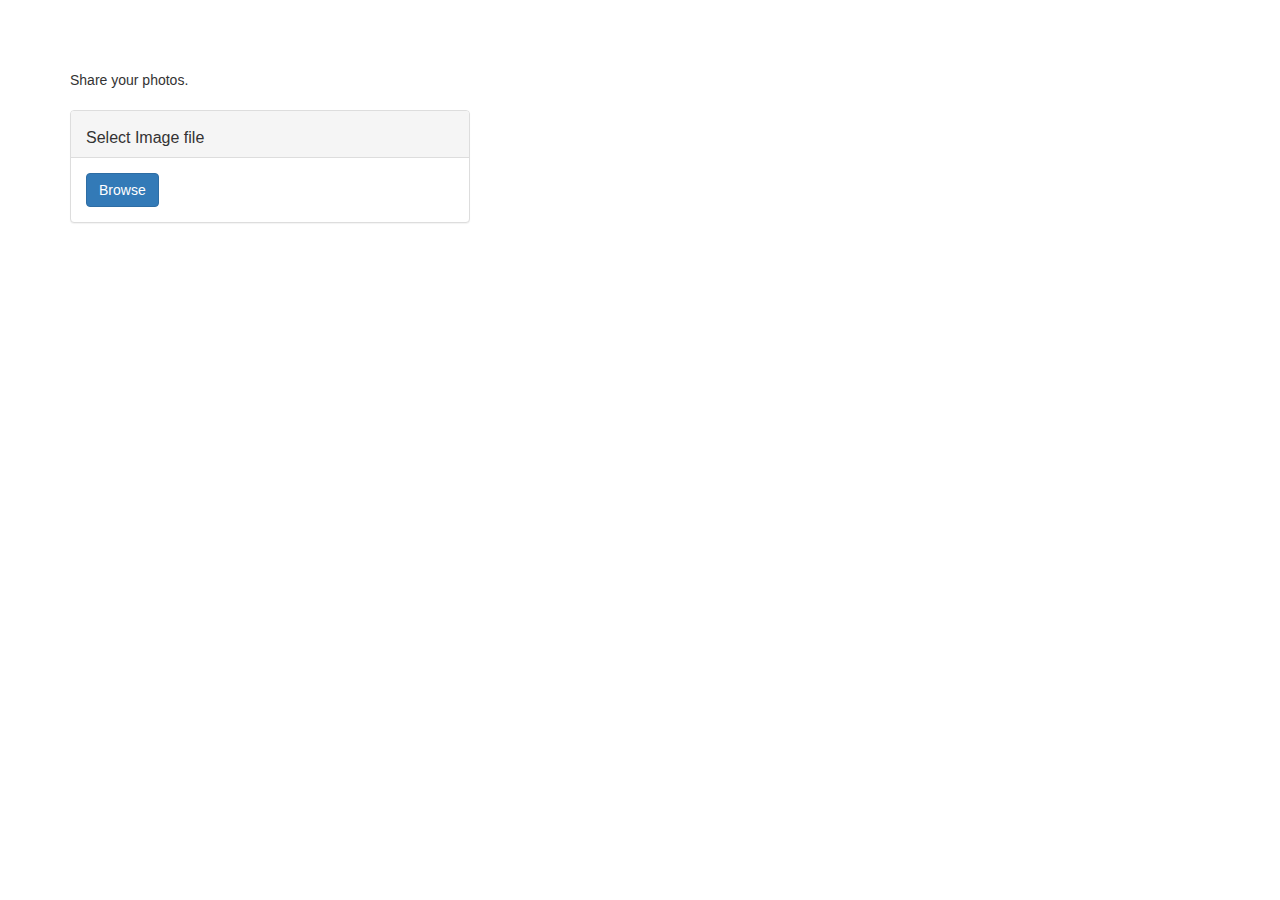
<file: app/templates/imageupload.html>
<!doctype html>
<html lang="en">
<head>
</head>
<body>
<!doctype html>
<html>
<head>
        <link href="https://maxcdn.bootstrapcdn.com/bootstrap/3.3.7/css/bootstrap.min.css" rel="stylesheet" integrity="sha384-BVYiiSIFeK1dGmJRAkycuHAHRg32OmUcww7on3RYdg4Va+PmSTsz/K68vbdEjh4u" crossorigin="anonymous">
        <link href="../static/css/imageupload.css" rel="stylesheet">

        <style>
            body {
                padding-top: 70px;
            }

            .imageupload {
                margin: 20px 0;
                width: 400px
            }
        </style>
</head>

<body>
        <div class="container">

            <p>Share your photos.</p>
            <div class="imageupload panel panel-default">
                <div class="panel-heading clearfix">
                    <h3 class="panel-title pull-left">Select Image file</h3>
                </div>
                <div class="file-tab panel-body">
                    <label class="btn btn-primary btn-file">
                        <span>Browse</span>
                        <!-- The file is stored here. -->
                        <input type="file" name="image-file">
                    </label>
                    <button type="button" class="btn btn-danger">Delete image</button>
                </div>
            </div>

        </div>

        <script src="https://code.jquery.com/jquery-1.12.4.min.js" integrity="sha256-ZosEbRLbNQzLpnKIkEdrPv7lOy9C27hHQ+Xp8a4MxAQ="crossorigin="anonymous"></script>
        <script src="https://maxcdn.bootstrapcdn.com/bootstrap/3.3.7/js/bootstrap.min.js" integrity="sha384-Tc5IQib027qvyjSMfHjOMaLkfuWVxZxUPnCJA7l2mCWNIpG9mGCD8wGNIcPD7Txa" crossorigin="anonymous"></script>
        <script src="../static/js/imageupload.js"></script>

        <script>
            var $imageupload = $('.imageupload');
            $imageupload.imageupload();

        </script>
</body>
</html>
</body>

</html>
</file>
<file: app/static/css/imageupload.css>
/**
 * bootstrap-imageupload-src v1.2.0
 * https://github.com/nerdy-harry/bootstrap-imageupload
 * Copyright 2016 Egon Olieux
 * Released under the MIT license
 */
}
.imageupload.imageupload-disabled {
  cursor: not-allowed;
  opacity: 0.60;
}
.imageupload.imageupload-disabled > * {
  pointer-events: none;
}
.imageupload .panel-title {
  margin-right: 15px;
  padding-top: 8px;
}
.imageupload .alert {
  margin-bottom: 10px;
}
.imageupload .btn-file {
  overflow: hidden;
  position: relative;
}
.imageupload .btn-file input[type="file"] {
  cursor: inherit;
  display: block;
  font-size: 100px;
  min-height: 100%;
  min-width: 100%;
  opacity: 0;
  position: absolute;
  right: 0;
  text-align: right;
  top: 0;
}
.imageupload .file-tab button {
  display: none;
}
.imageupload .file-tab .thumbnail {
  margin-bottom: 10px;
}
.imageupload .url-tab {
  display: none;
}
.imageupload .url-tab .thumbnail {
  margin: 10px 0;
}
</file>
